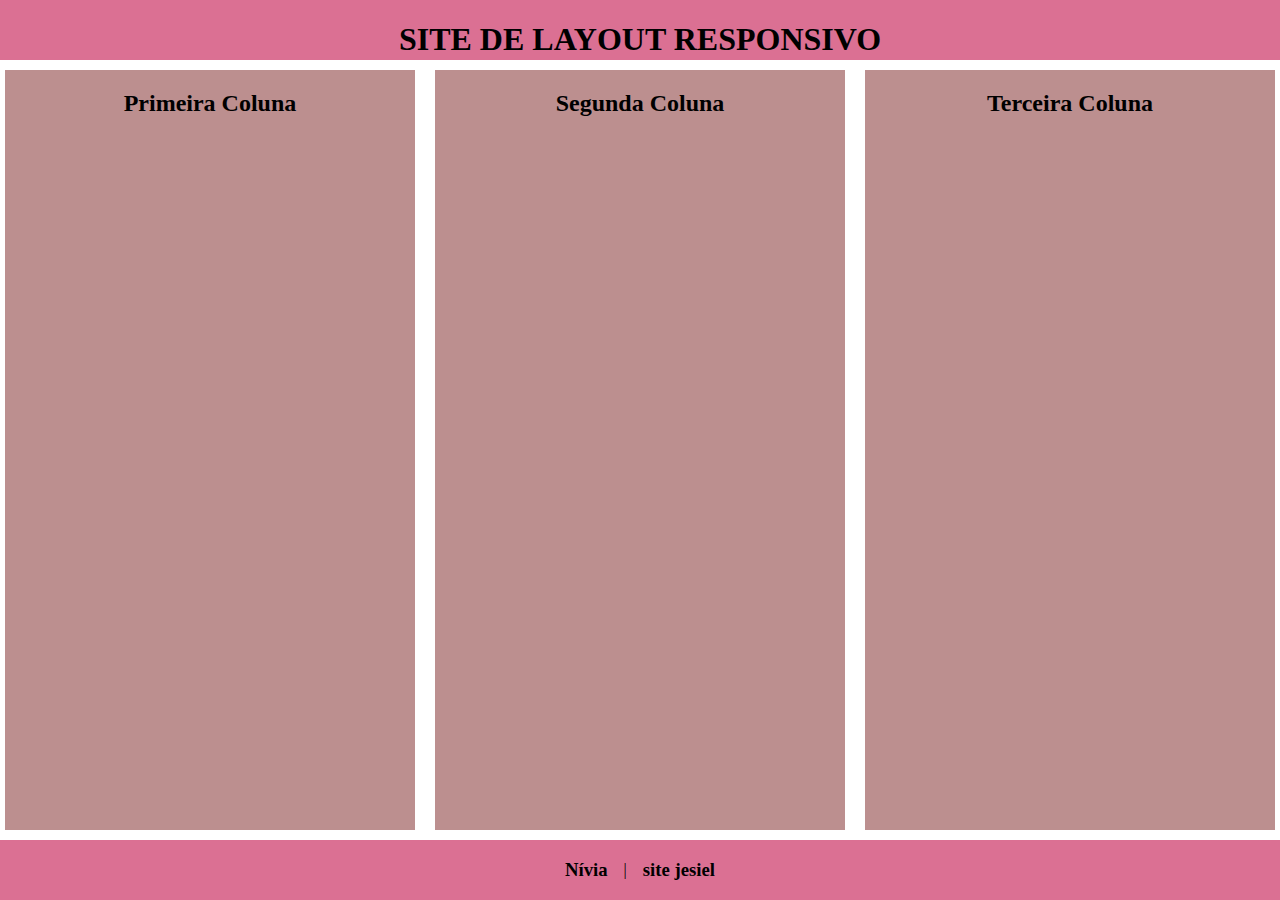
<file: index.html>
<!DOCTYPE html>
<html>
<head>
    <meta charset="UTF-8">
    <title>Site jesiel</title>
    <meta name="viewport" content="width=device.width, initial-scale=1.0">
    <link rel="stylesheet" href="aula.css">
</head>
<body>
    <header>
        
            <h1 class="cabeçalho">SITE DE LAYOUT RESPONSIVO</h1> 
        
    </header>

    <main>
        <div><h2>Primeira Coluna</h2></div>
        <div><h2>Segunda Coluna</h2></div>
        <div><h2>Terceira Coluna</h2></div>
    </main>
    <footer>
        <h3 class="text">Nívia </h3>
        <p class="text">|</p>
        <h3 class="text">site jesiel</h3>
    </footer>
</body>
</html>
</file>
<file: aula.css>
*{
    box-sizing: border-box;
}

body{
    margin: 0;
    min-height: 100vh;
    display: flex;
    flex-direction: column;
    justify-content: space-between;

}

header, footer{
    height: 60px;

}

header{
    background-color: palevioletred;
    justify-content: center;
}

.cabeçalho {
    justify-content: center;
    text-align: center;
}

h2 {
    text-align: center;
}

footer{
    background-color: palevioletred;
    height: 60px;
    display: flex;
    justify-content: center;
    align-items: center;
    gap: 1rem;
}

h3{
    color: black;
}

main{
    height: calc(100vh - 120px);
    display: flex;
    gap: 10px;
    padding: 10px 0;
    flex-wrap: wrap;
    justify-content: space-around;
}

main div{
    width: 32%;
    background-color: rosybrown;
    height: 100%
}

@media(max-width: 768px) {
    main {
        height: auto;
    }
    main div{
        width: 45%;
        height: 100vh;
    }
}

@media(max-width: 576px) {
    main div{
        width: 98%
    }
}
</file>
